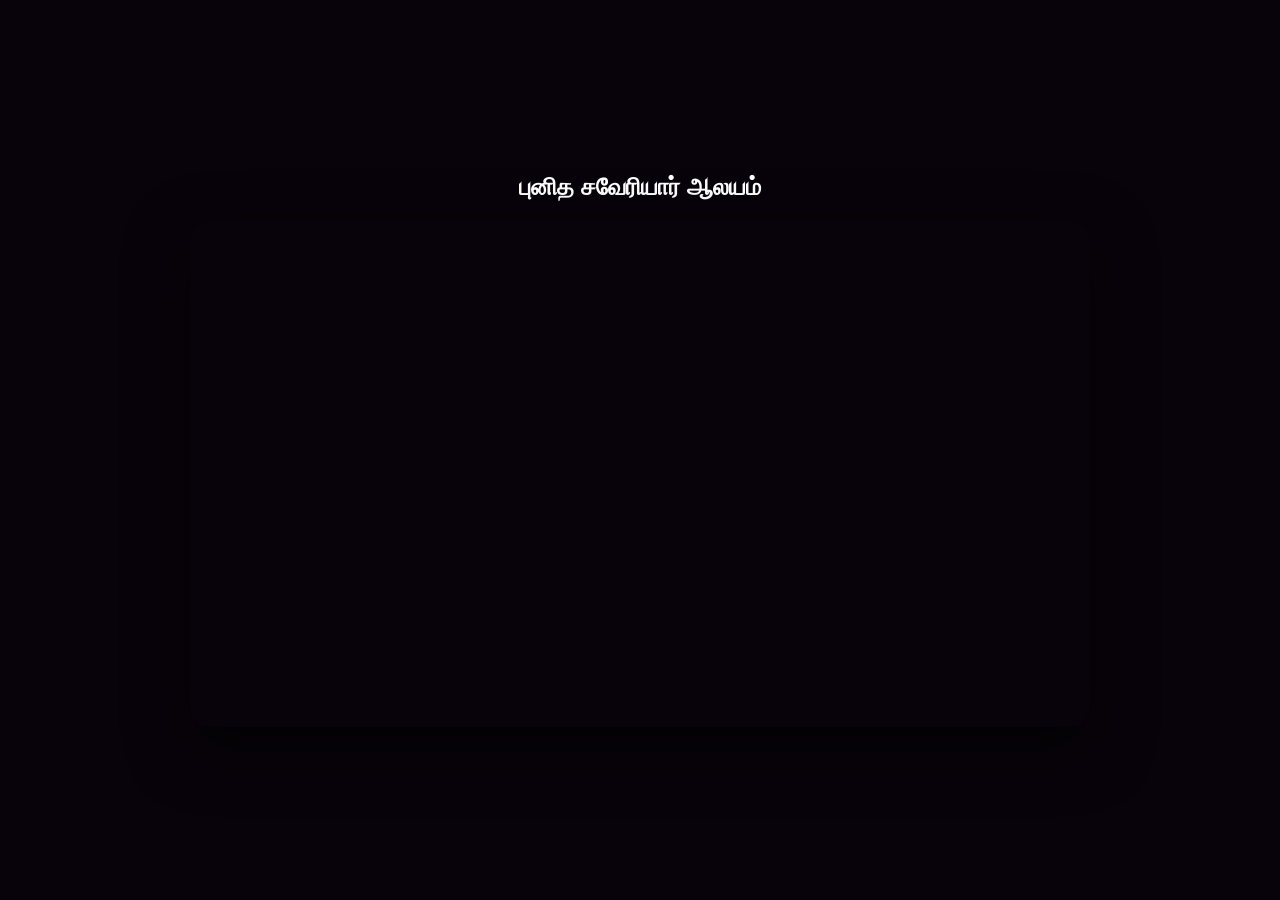
<file: video.html>
<!DOCTYPE html>
<html lang="ta">
<head>
    <meta charset="UTF-8">
    <meta name="viewport" content="width=device-width, initial-scale=1.0">

    <title>St. Xavier's Church - Video</title>

    <style>
        *{
            box-sizing:border-box;
            margin:0;
            padding:0;
        }

        body{
            min-height:100vh;
            background:#08030a;
            color:white;
            font-family:Arial,sans-serif;

            display:flex;
            align-items:center;
            justify-content:center;

            padding:20px;
        }

        .video-box{
            width:100%;
            max-width:900px;
        }

        h1{
            text-align:center;
            margin-bottom:20px;
            font-size:24px;
        }

        .video-container{
            position:relative;
            width:100%;
            aspect-ratio:16/9;
            border-radius:20px;
            overflow:hidden;
            box-shadow:0 20px 60px rgba(0,0,0,.6);
        }

        iframe{
            width:100%;
            height:100%;
            border:0;
        }
    </style>
</head>

<body>

    <div class="video-box">

        <h1>புனித சவேரியார் ஆலயம்</h1>

        <div class="video-container">

            <iframe
                src="https://www.youtube.com/embed/Px43I0wFTIY"
                title="St. Xavier's Church Video"
                allow="accelerometer; autoplay; clipboard-write; encrypted-media; gyroscope; picture-in-picture; web-share"
                allowfullscreen>
            </iframe>

        </div>

    </div>

</body>
</html>
</file>
